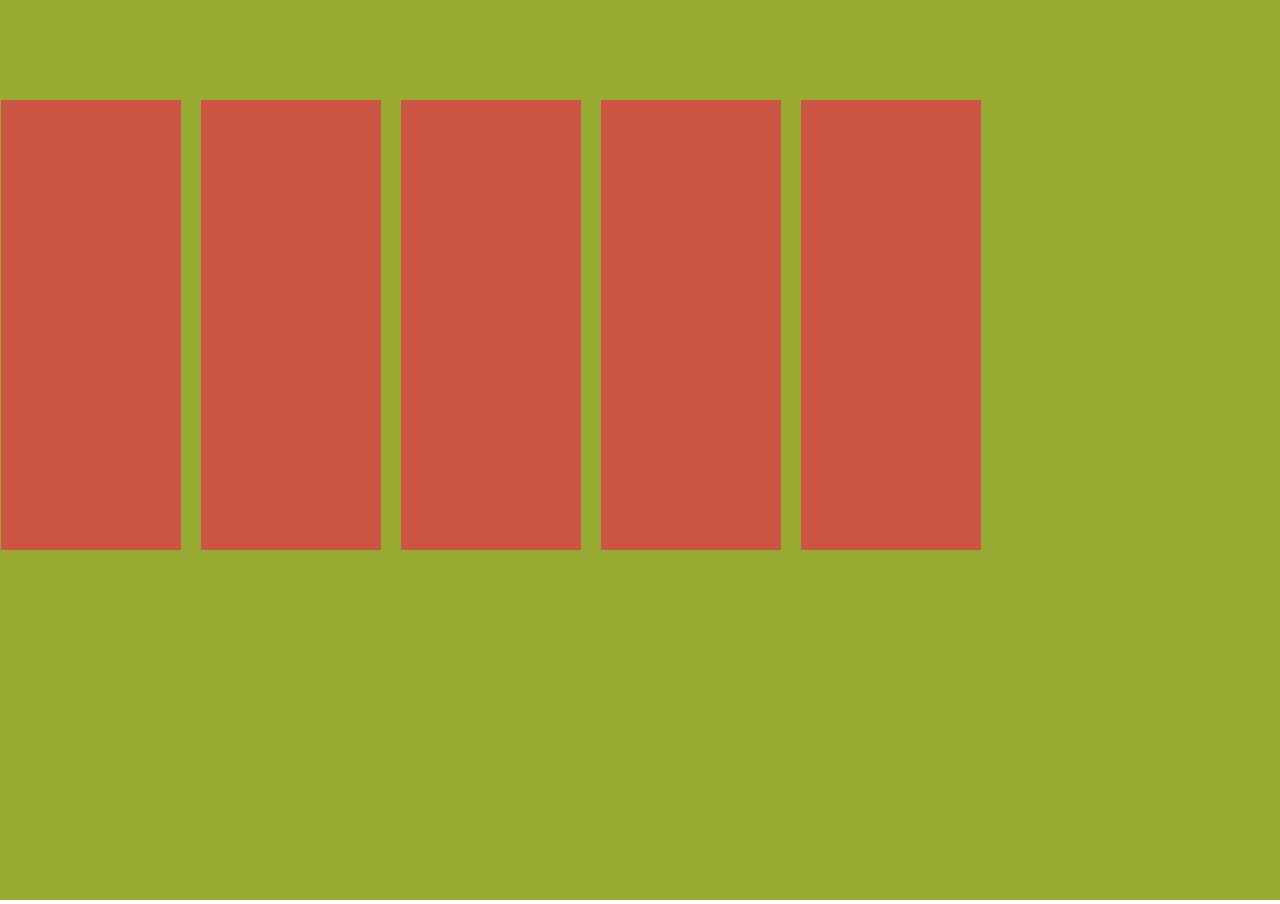
<file: index.html>
<!DOCTYPE html>
<html>
<head>
	<title>TONE.JS BOILERPLATE</title>
	<link rel="stylesheet" type="text/css" href="style.css">
	<script type="text/javascript" src="app.js"> </script>
	<script type="text/javascript" src="dabba.js"> </script>
	<script type="text/javascript" src="Tone.min.js"></script>
	<script type="text/javascript" src="libgif.js"> </script>
</head>
<body>
	<canvas id="workarea" width="900" height="400"> </canvas>
	<img id="gif0" src="gif/rub_test_preview.jpg" rel:animated_src="gif/rub_test.gif" width="60" height="60" />
	<img id="gif1" src="gif/rub_test_preview.jpg" rel:animated_src="gif/rub_test.gif" width="60" height="60" />
	<img id="gif2" src="gif/rub_test_preview.jpg" rel:animated_src="gif/rub_test.gif" width="60" height="60" />
	<img id="gif3" src="gif/rub_test_preview.jpg" rel:animated_src="gif/rub_test.gif" width="60" height="60" />
	<img id="gif4" src="gif/rub_test_preview.jpg" rel:animated_src="gif/rub_test.gif" width="60" height="60" />
	<img id="gif5" src="gif/rub_test_preview.jpg" rel:animated_src="gif/rub_test.gif" width="60" height="60" />
	<img id="gif6" src="gif/rub_test_preview.jpg" rel:animated_src="gif/rub_test.gif" width="60" height="60" />
	<img id="gif7" src="gif/rub_test_preview.jpg" rel:animated_src="gif/rub_test.gif" width="60" height="60" />
	<img id="gif8" src="gif/rub_test_preview.jpg" rel:animated_src="gif/rub_test.gif" width="60" height="60" />
	<img id="gif9" src="gif/rub_test_preview.jpg" rel:animated_src="gif/rub_test.gif" width="60" height="60" /> 
</body>
</html>
</file>
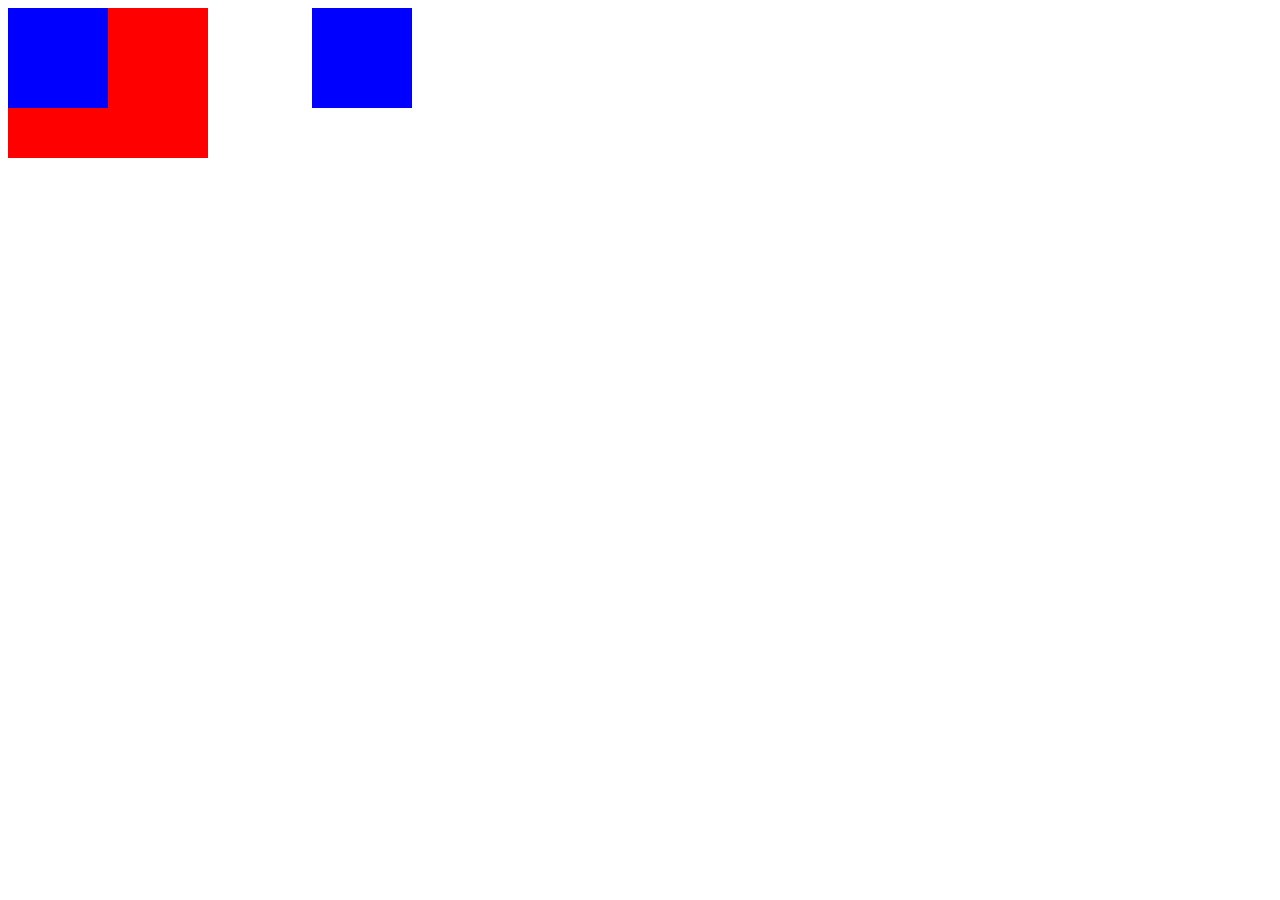
<file: test.html>
<html>
	<head>
		<title>canvas tests</title>
	</head>
	<body>
		<canvas id="canvas1"></canvas>
		<canvas id="canvas2"></canvas>
		<script>
			var c1 = document.getElementById("canvas1");
			var cont1 = c1.getContext('2d');
			var c2 = document.getElementById("canvas2");
			var cont2 = c2.getContext('2d');

			cont1.fillStyle = "#ff0000";
			cont1.fillRect(0,0,200,200);

			cont2.fillStyle = "#0000ff";
			cont2.fillRect(0,0,100,100);

			console.log(c2);

			cont1.drawImage(c2,0,0);
		</script>
	</body>
</html>
</file>
<file: style.css>
body{
	margin : 0px;
}

img{
	display : none;
}

.jsgif{
	display : none;
}
</file>
